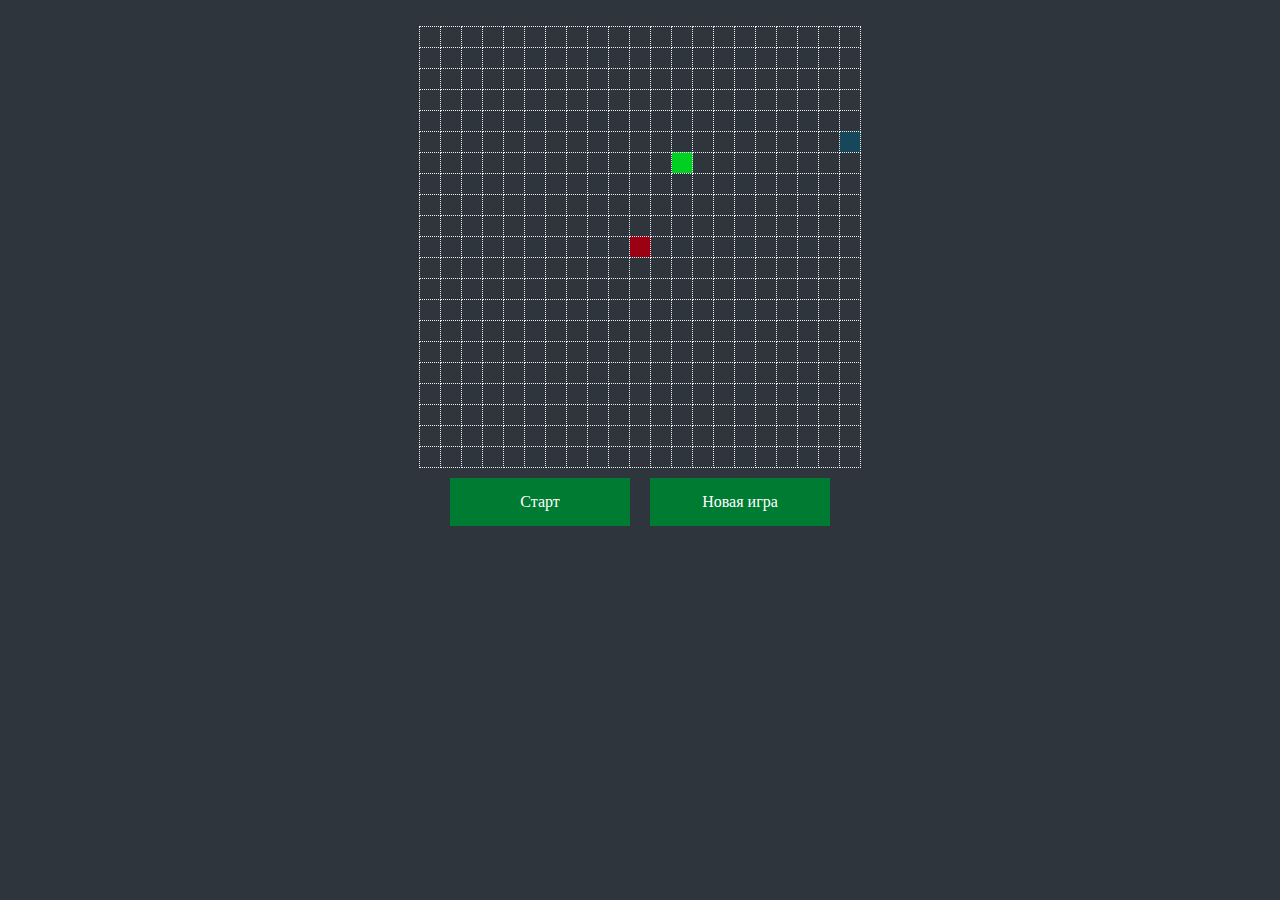
<file: Homework 7/index.html>
<!DOCTYPE html>
<html lang="en">
<head>
    <meta charset="UTF-8">
    <title>Змейка</title>
    <link rel="stylesheet" href="style.css" />
</head>
<body>
<div id="game-wrap">
    <table id="game"></table>
</div>
<div id="menu">
    <div id="playButton" class="menuButton">Старт</div>
    <div id="newGameButton" class="menuButton">Новая игра</div>
</div>
<div id="wonPointsInfo"></div>

<script src="js.js"></script>
</body>
</html>
</file>
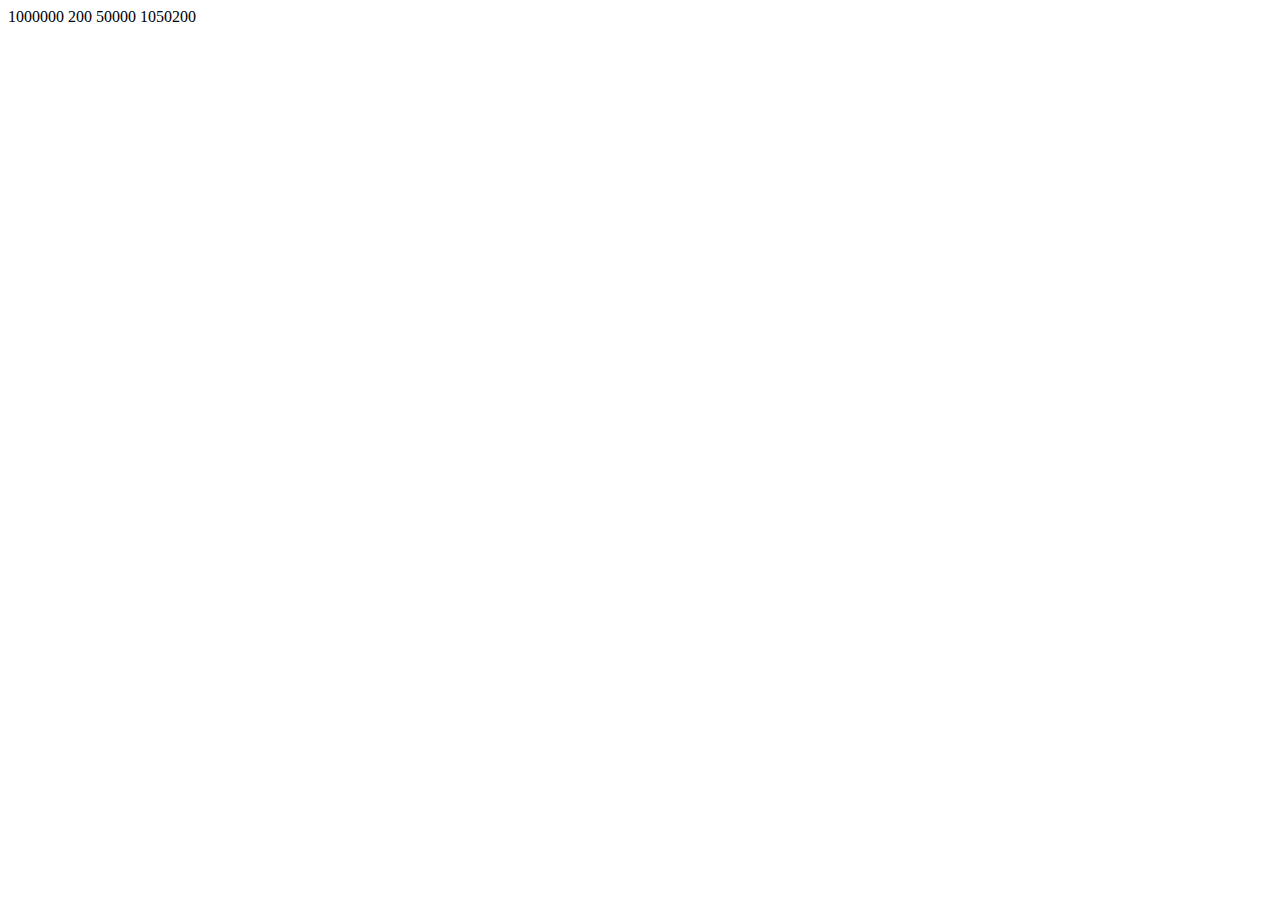
<file: Homework 4/Homeworr4_2.html>
<!DOCTYPE html>
<html lang="en">

<head>
    <meta charset="UTF-8">
    <meta http-equiv="X-UA-Compatible" content="IE=edge">
    <meta name="viewport" content="width=device-width, initial-scale=1.0">
    <title>Document</title>
</head>

<body>
    <script>
        var basket = {
            basketItems: {
                item1: {
                    itemName: "Плащ на высоких каблуках",
                    itemPrice: 1000000,
                    itemQ: 1,
                    totalCostOfPosition: function () {
                        var totalCostItem = 0;
                        totalCostItem = this.itemPrice * this.itemQ;
                        return (totalCostItem);
                    }
                },

                item2: {
                    itemName: "Шляпа с длинными рукавами",
                    itemPrice: 100,
                    itemQ: 2,
                    totalCostOfPosition: function () {
                        var totalCostItem = 0;
                        totalCostItem = this.itemPrice * this.itemQ;
                        return (totalCostItem);
                    }
                },

                item3: {
                    itemName: "Стильные туфли без подошвы",
                    itemPrice: 10000,
                    itemQ: 5,
                    totalCostOfPosition: function () {
                        var totalCostItem = 0;
                        totalCostItem = this.itemPrice * this.itemQ;
                        return (totalCostItem);
                    }
                }
            },


            countBasketPrice: function () {
                var totalCost = 0;

                var itemCounter = 0;

                for (const itemView in basket.basketItems) {
                    itemCounter++;

                    itemInfo = 'item' + itemCounter;

                    basket.basketItems[itemInfo].totalCostOfPosition();

                    totalCost = totalCost + basket.basketItems[itemInfo].totalCostOfPosition();

                }

                return (totalCost);
            }
        };

        document.writeln(basket.basketItems.item1.totalCostOfPosition());
        document.writeln(basket.basketItems.item2.totalCostOfPosition());
        document.writeln(basket.basketItems.item3.totalCostOfPosition());

        document.writeln(basket.countBasketPrice());

    </script>
</body>

</html>
</file>
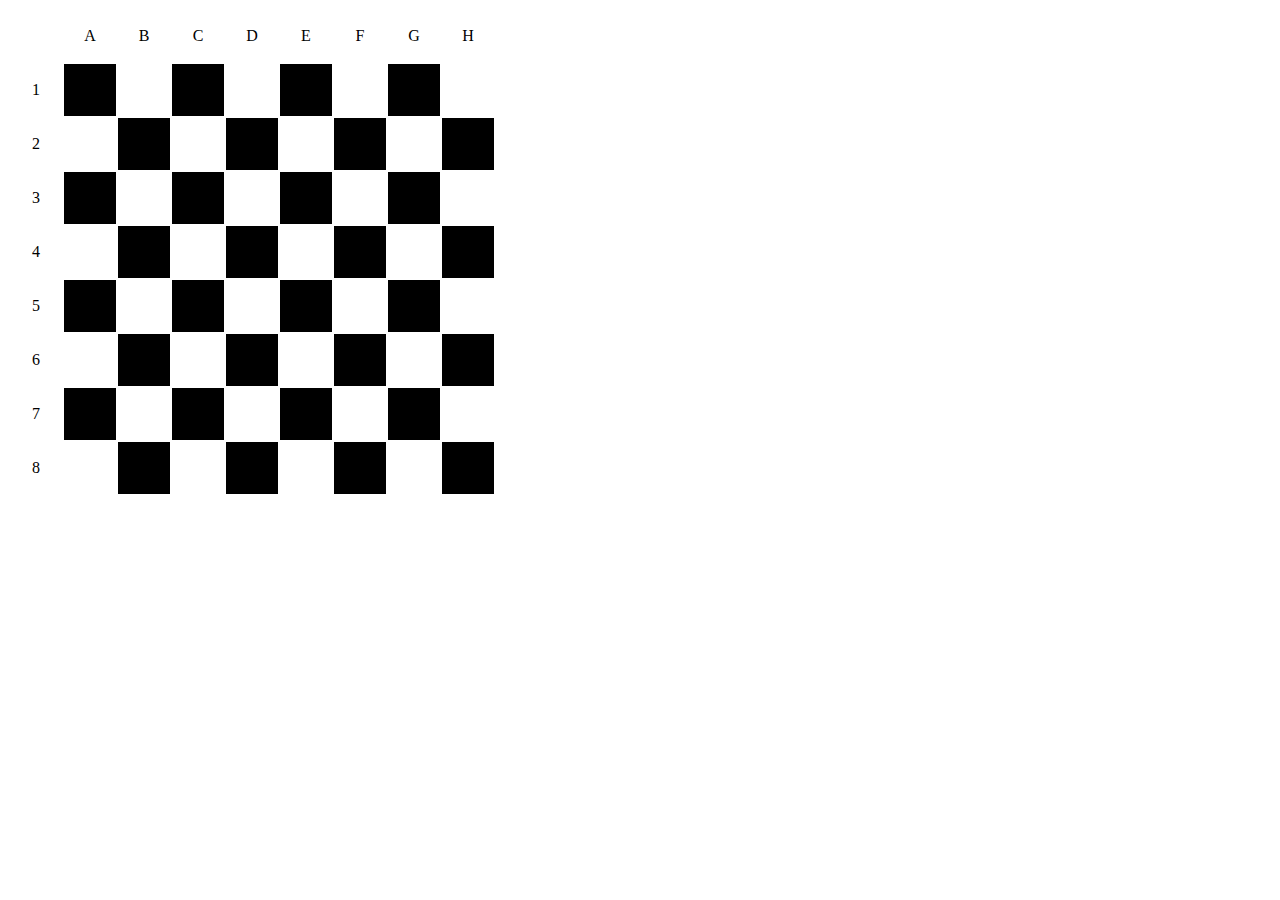
<file: Homework 5/Homework_5-1.html>
<!DOCTYPE html>
<html lang="en">
<head>
    <meta charset="UTF-8">
    <meta http-equiv="X-UA-Compatible" content="IE=edge">
    <meta name="viewport" content="width=device-width, initial-scale=1.0">
    <title>Document</title>
</head>
<body>

    <script>

        function chessBoard() {
            var trNames = [" ", "A", "B", "C", "D", "E", "F", "G", "H"];
            var tdNames = [" ","1","2","3","4","5","6","7","8"];

            var chessBoardTable = document.createElement("table");

            chessBoardTable.style.textAlign="center";

            document.body.appendChild(chessBoardTable);

            var chessBoardTableTR = document.createElement("tr");
            var chessBoardTableTD = document.createElement("td");    

            for (let i = 0; i < trNames.length; i++) {
                chessBoardTableTR = document.createElement("tr");
                chessBoardTable.appendChild(chessBoardTableTR);

                for (let j = 0; j < tdNames.length; j++) {
                    chessBoardTableTD = document.createElement("td");
                    chessBoardTableTD.style.width = "50px";
                    chessBoardTableTD.style.height = "50px";

                    if (((i % 2 == 1) && (j % 2 == 1)) || ((i % 2 == 0) && (j % 2 == 0))){
                        chessBoardTableTD.style.backgroundColor = "black";
                    }

                    if (i == 0 ) {
                        chessBoardTableTD.innerText=trNames[j];
                        chessBoardTableTD.style.backgroundColor = "white";
                    }

                    if (j == 0 ) {
                        chessBoardTableTD.innerText=tdNames[i];
                        chessBoardTableTD.style.backgroundColor = "white";
                    }

                    chessBoardTableTR.appendChild(chessBoardTableTD);
                }
            }

        }

        window.onload = chessBoard();
    </script>
</body>
</html>
</file>
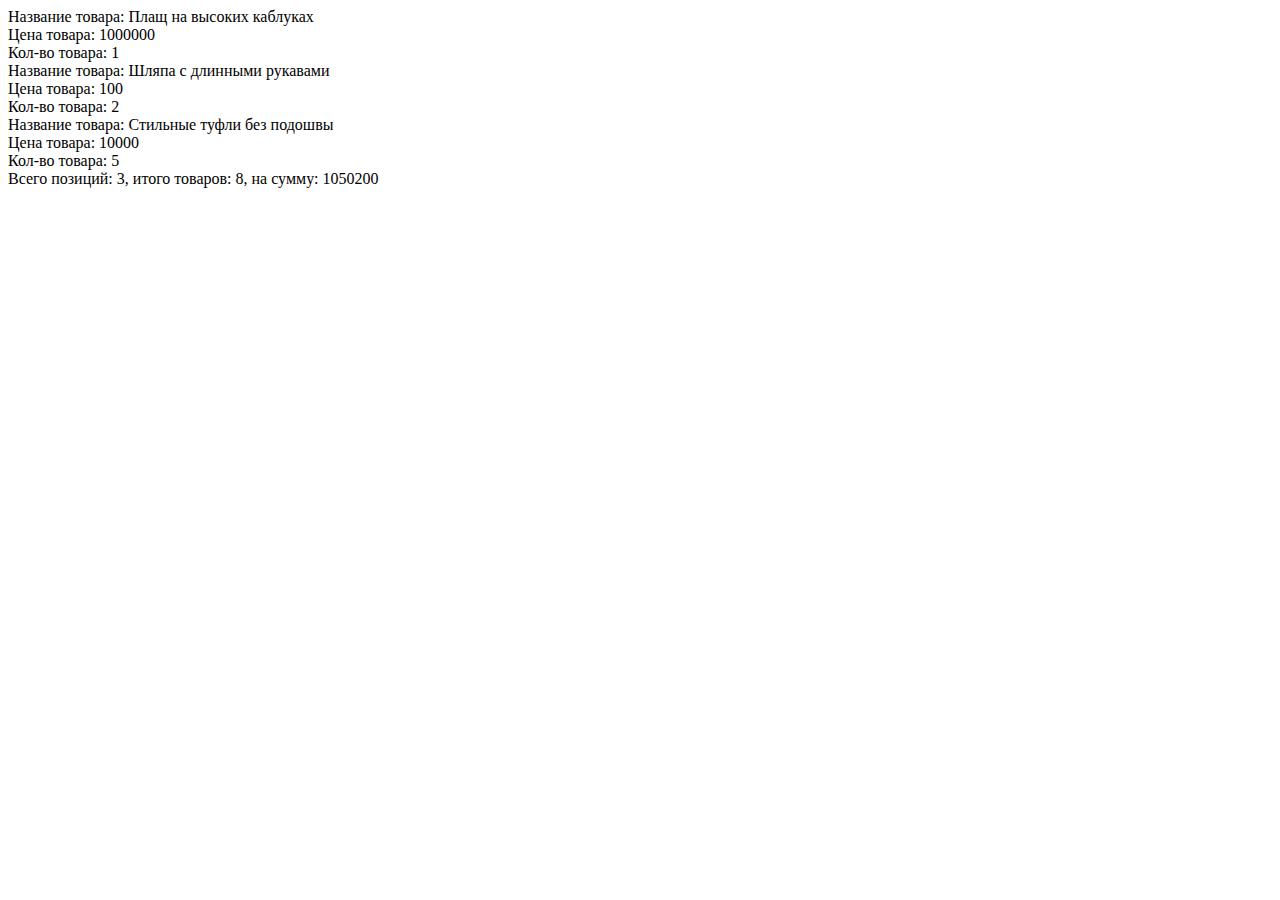
<file: Homework 5/Homework_5-2.html>
<!DOCTYPE html>
<html lang="en">
<head>
    <meta charset="UTF-8">
    <meta http-equiv="X-UA-Compatible" content="IE=edge">
    <meta name="viewport" content="width=device-width, initial-scale=1.0">
    <title>Document</title>
</head>
<body>
    <div id="basketArea"></div>
    <script>

var basket = {
            basketItems: {
                item1: {
                    itemName: "Плащ на высоких каблуках",
                    itemPrice: 1000000,
                    itemQ: 1,
                    totalCostOfPosition: function () {
                        var totalCostItem = 0;
                        totalCostItem = this.itemPrice * this.itemQ;
                        return (totalCostItem);
                    }
                },

                item2: {
                    itemName: "Шляпа с длинными рукавами",
                    itemPrice: 100,
                    itemQ: 2,
                    totalCostOfPosition: function () {
                        var totalCostItem = 0;
                        totalCostItem = this.itemPrice * this.itemQ;
                        return (totalCostItem);
                    }
                },

                item3: {
                    itemName: "Стильные туфли без подошвы",
                    itemPrice: 10000,
                    itemQ: 5,
                    totalCostOfPosition: function () {
                        var totalCostItem = 0;
                        totalCostItem = this.itemPrice * this.itemQ;
                        return (totalCostItem);
                    }
                }
            },


            countBasketPrice: function () {
                var totalCost = 0;

                var itemCounter = 0;


                for (const itemView in basket.basketItems) {
                    itemCounter++;

                    itemInfo = 'item' + itemCounter;

                    basket.basketItems[itemInfo].totalCostOfPosition();

                    totalCost = totalCost + basket.basketItems[itemInfo].totalCostOfPosition();

                }
            

                return (totalCost);
            }
        };
    
    function basketWatch() {


        if (basket.basketItems.hasOwnProperty("item1") == false) {
            var BasketInfo = document.createElement("div");
            BasketInfo.innerHTML = "Корзина пуста! :'(";
            basketArea.appendChild(BasketInfo);
        }
        else {
            var itemCounter = 0;
            var itemQsum = 0;

                for (const key in basket.basketItems) {
                    itemCounter++;
                    itemInfo = 'item' + itemCounter;
                    basket.basketItems[itemInfo]

                    var BasketInfo = document.createElement("div");
                    BasketInfo.innerHTML = "Название товара: " + basket.basketItems[itemInfo].itemName+"<br>";
                    
                    BasketInfo.innerHTML += "Цена товара: " + basket.basketItems[itemInfo].itemPrice+"<br>";

                    itemQsum = itemQsum + basket.basketItems[itemInfo].itemQ;

                    BasketInfo.innerHTML += "Кол-во товара: " + basket.basketItems[itemInfo].itemQ+"<br>";
                    basketArea.appendChild(BasketInfo);
                        
                    }

                    BasketInfo = document.createElement("div");
                    BasketInfo.innerHTML = "Всего позиций: " + itemCounter + ",  итого товаров: " + itemQsum + ", на сумму: " + basket.countBasketPrice();
                    basketArea.appendChild(BasketInfo);
                }

        }
    

    basketWatch();

    </script>
</body>
</html>
</file>
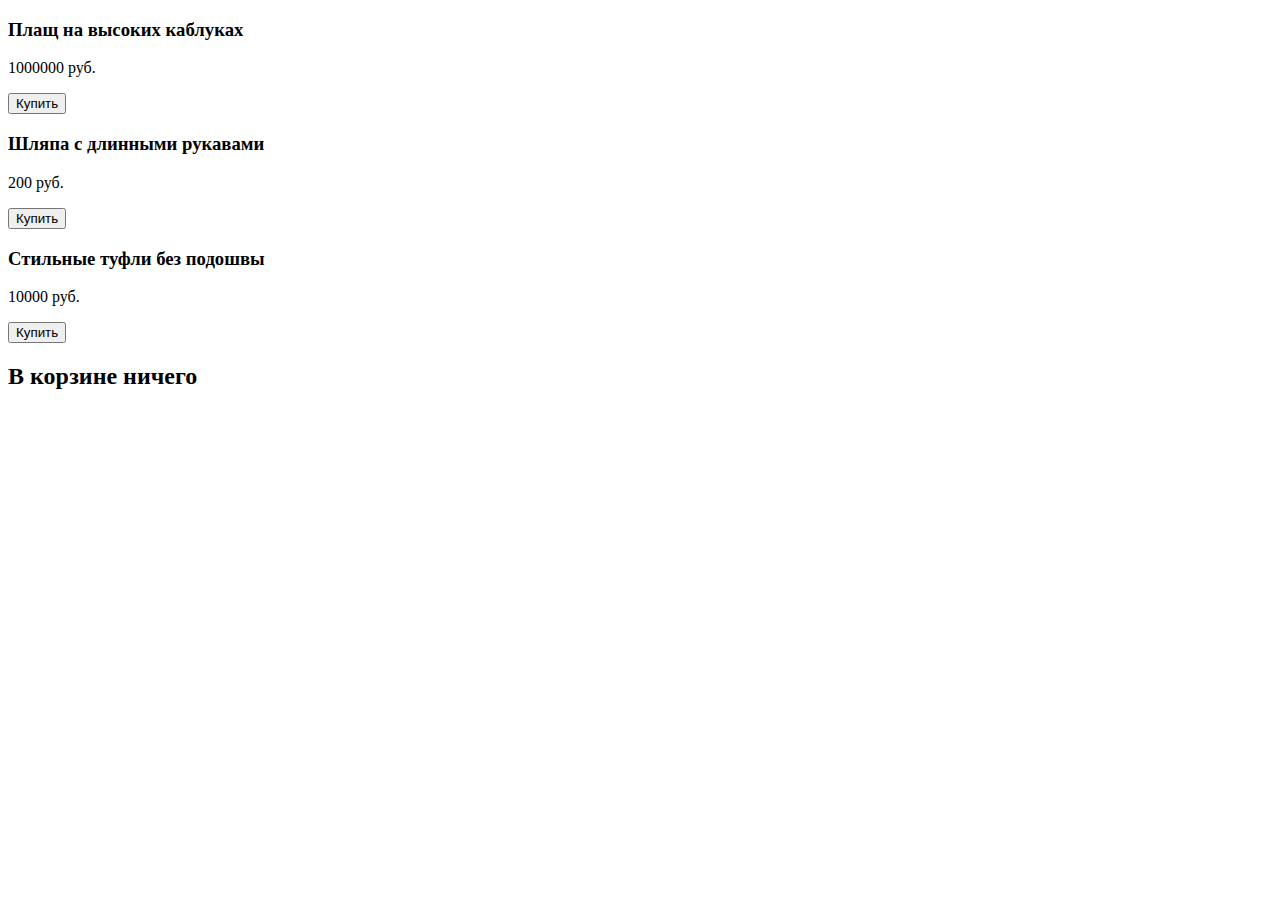
<file: Homework 6 ПРОВЕРЬТЕ, ПЛИЗ, БЫЛА ЗАГЛУШКА НА 6 ЗАДАНИЕ, НЕ УСПЕВАЛА/HW_6.html>
<!DOCTYPE html>
<html lang="en">
<head>
    <meta charset="UTF-8">
    <meta http-equiv="X-UA-Compatible" content="IE=edge">
    <meta name="viewport" content="width=device-width, initial-scale=1.0">
    <title>Document</title>
</head>
<body>

    <div class="catalogArea"></div>
    <div class="basketArea"></div>


    <script>
        "use strict";
        var catalog = {
            items: [
                    {
                        itemID: 1,
                        itemName: "Плащ на высоких каблуках",
                        itemPrice: 1000000,
                    },

                    {
                        itemID: 2,
                        itemName: "Шляпа с длинными рукавами",
                        itemPrice: 200,
                    },

                    {
                        itemID: 3,
                        itemName: "Стильные туфли без подошвы",
                        itemPrice: 10000,
                    }
            ],

            catalogInit() {

                var catalogDraft = document.querySelector('.catalogArea');

                if (this.items.length == 0) {
                    catalogDraft.insertAdjacentHTML('beforeend', "Ничего не продаём)))");
                } else {
                    this.items.forEach(element => {
                    catalogDraft.insertAdjacentHTML('beforeend', this.itemRenderHTML(element));
                });
                } ;
            },

            itemRenderHTML(element) {
                return `<div class="itemBlock">
                <h3> ${element.itemName} </h3>
                <p> ${element.itemPrice} руб.</p>
                <button class="addToBasket" id="${element.itemID}" onclick="catalog.addToBasket(${element.itemID})">Купить</button>
            </div>`;
            },

            addToBasket(elementItemID) {
                
                var itemInBasket = basket.items.find(item => item.itemID == elementItemID); 

                if (itemInBasket) {
                    itemInBasket.itemQuantity++;
                    itemInBasket.totalPrice = itemInBasket.itemQuantity * itemInBasket.itemPrice;

                } else {
                    var itemToAdd = this.items.find(item => item.itemID == elementItemID);
                    itemToAdd.itemQuantity = 1;
                    itemToAdd.totalPrice = itemToAdd.itemPrice;
                    basket.items.push(itemToAdd);
                }
                
                basket.basketInit();
            }
            
        };

        var basket = {
            items: [],
            totalCount: 0,
            totalPrice: 0,
            basketInit() {

                var basketDraft = document.querySelector('.basketArea');
                console.log(basketDraft);

                if (this.items.length == 0) {
                    basketDraft.insertAdjacentHTML('beforeend', '<h2>В корзине ничего</h2>');
                    basket.totalCount = 0;
                    basket.totalPrice = 0;
                } else {
                    basketDraft.innerHTML = '<h2>В корзине:<h2>';
                    basket.totalCount = 0;
                    basket.totalPrice = 0;
                    
                    this.items.forEach(element => {
                        basketDraft.insertAdjacentHTML('beforeend', this.basketItemRenderHTML(element));
                        basket.totalCount += element.itemQuantity;
                        basket.totalPrice += element.totalPrice;
                    });

                    basketDraft.insertAdjacentHTML('beforeend', `<p>Всего товаров в корзине: ${basket.totalCount}<p>
                    <p>Общая стоимость корзины: ${basket.totalPrice}</p>`);
                    
                    
                };
            },

            basketItemRenderHTML(element) {
                return `<div class="BasketitemBlock">
                <h3> ${element.itemName} </h3>
                <p> Цена: ${element.itemPrice} руб.</p>
                <p> Количество: ${element.itemQuantity} </p>
                <p> Стоимость позиции: ${element.totalPrice} </p>
                
            </div>`}, 
        };

        catalog.catalogInit();
        basket.basketInit();
        


    </script>
</body>
</html>
</file>
<file: Homework 7/style.css>
*{
    margin: 0;
    padding: 0;
    background: #2e353d;
}

#wonPointsInfo {
    text-align: center;
    color: #e5e5e5;
}

.menuButton{
    width: 150px;
    padding: 15px;
    margin: 10px;
    color: white;
    background: #007b32;
    text-align: center;
    cursor: pointer;
}
.menuButton:hover{
    background: #009641;
}
#game{
    border-collapse: collapse;
    margin: 2% auto 0;
}
#menu{
    display: flex;
    justify-content: center;
}
td.cell{
    width: 20px;
    height: 20px;
    border: 1px dotted #eee;
    border-collapse: collapse;
}
.food{
    background: #00d021;
}

.obstacles{
    background: #17475a;
}

.snakeBody{
    background: #e5e5e5;
}
.snakeHead{
    background: #9b0013;
}
.disabled {
    background: #7c7c7c;
}
.disabled:hover{
    background: #7c7c7c;
}
</file>
